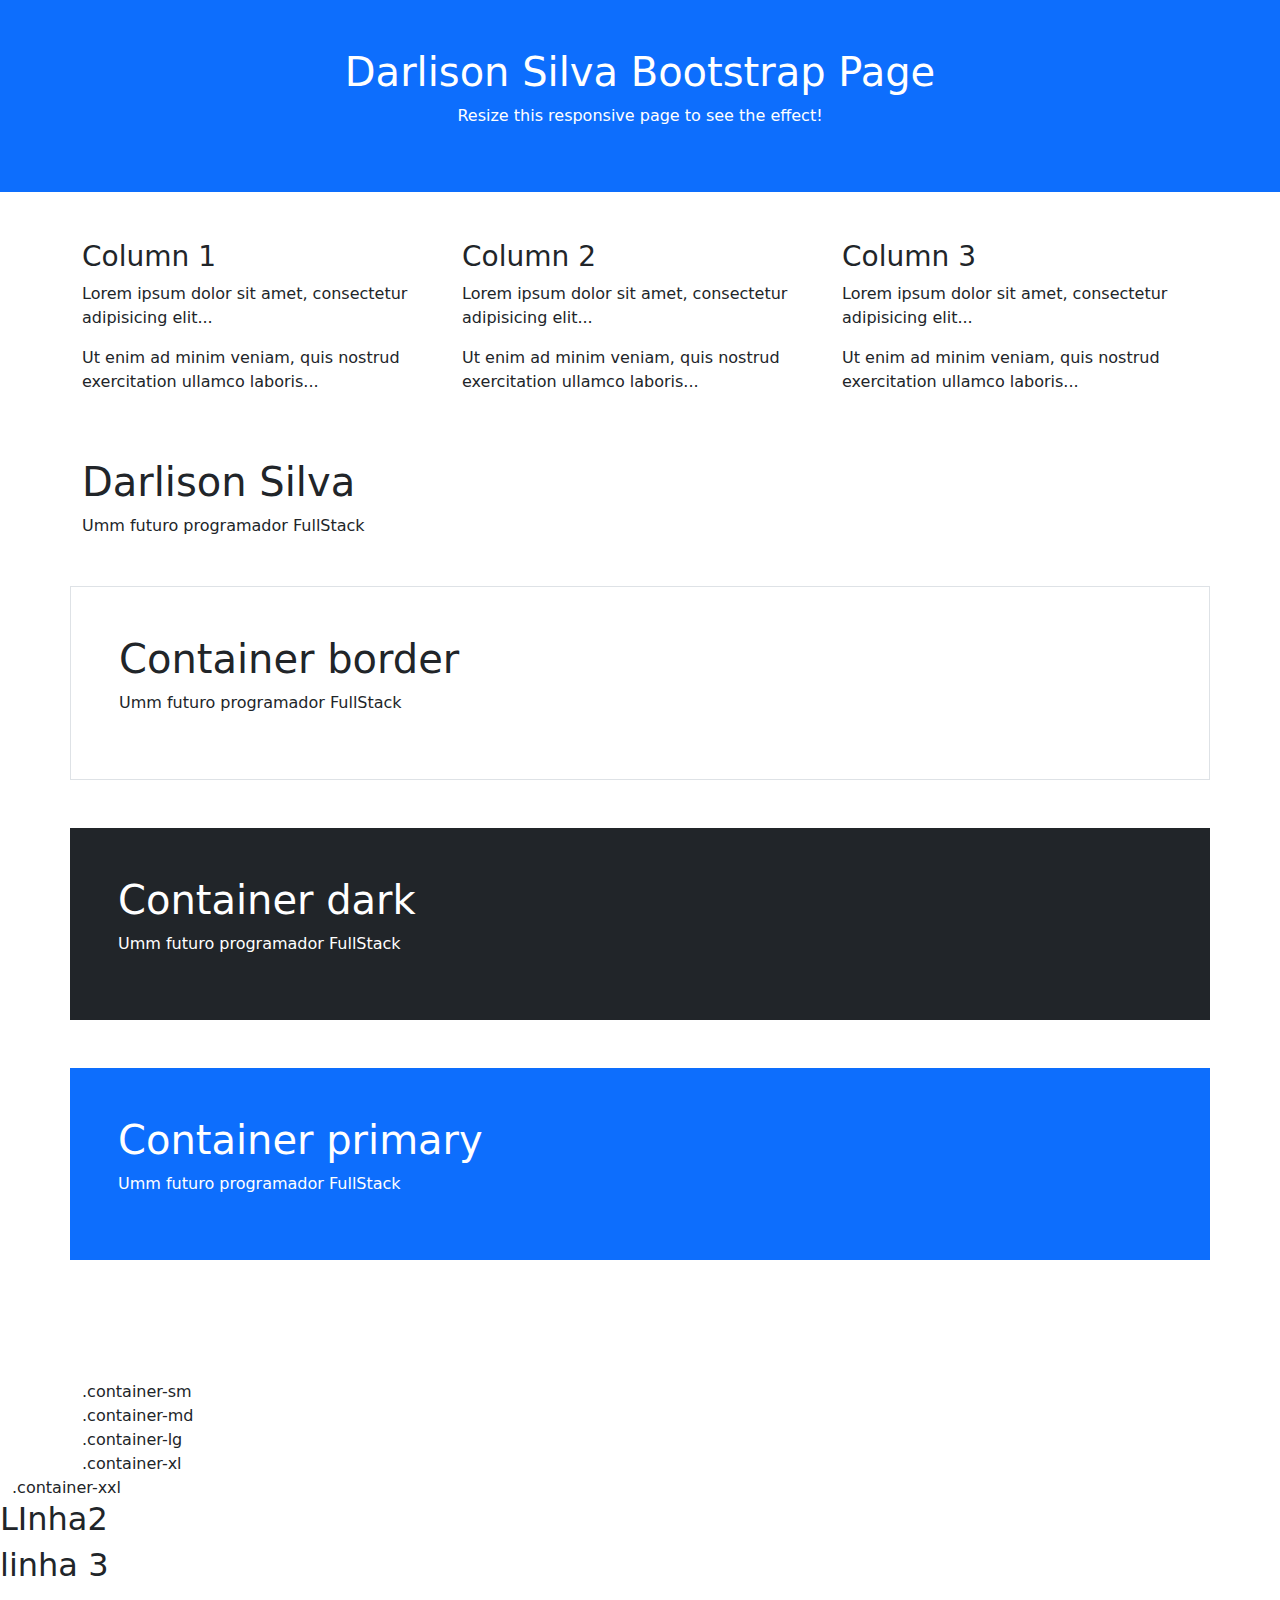
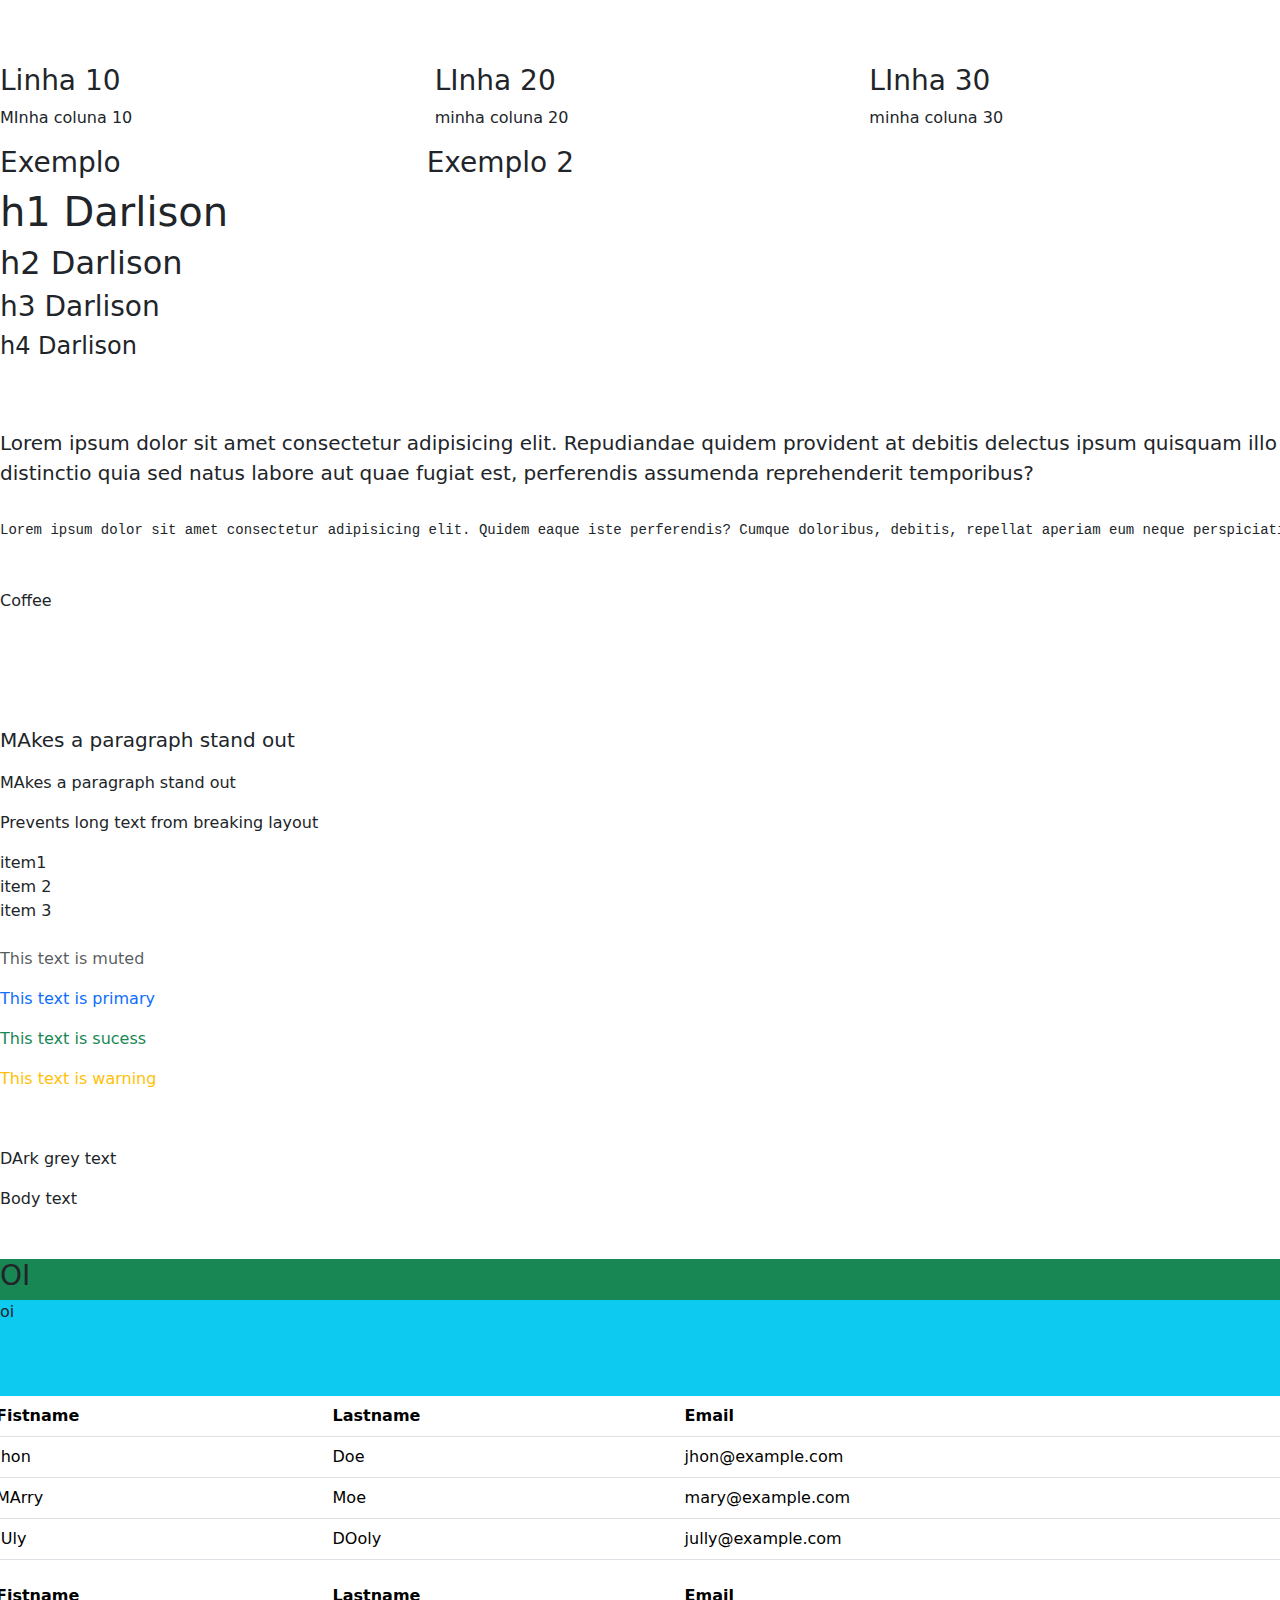
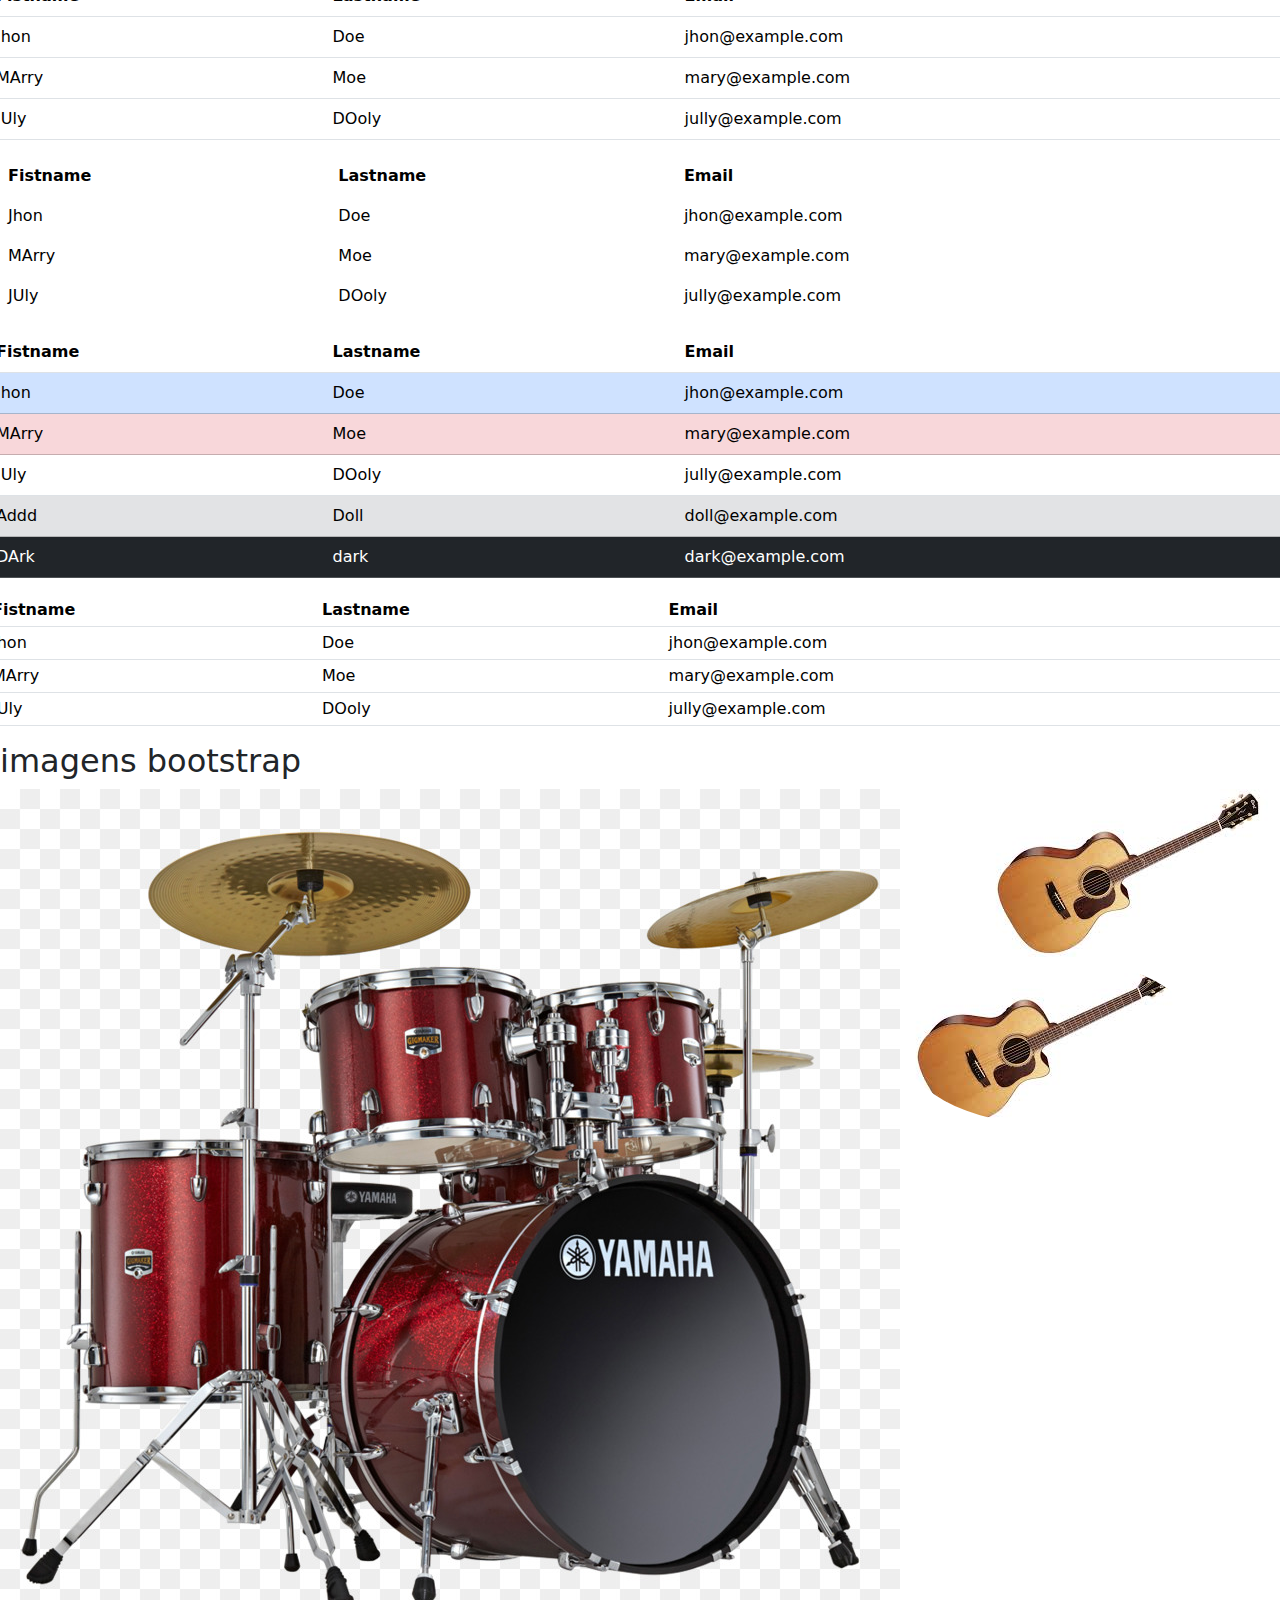
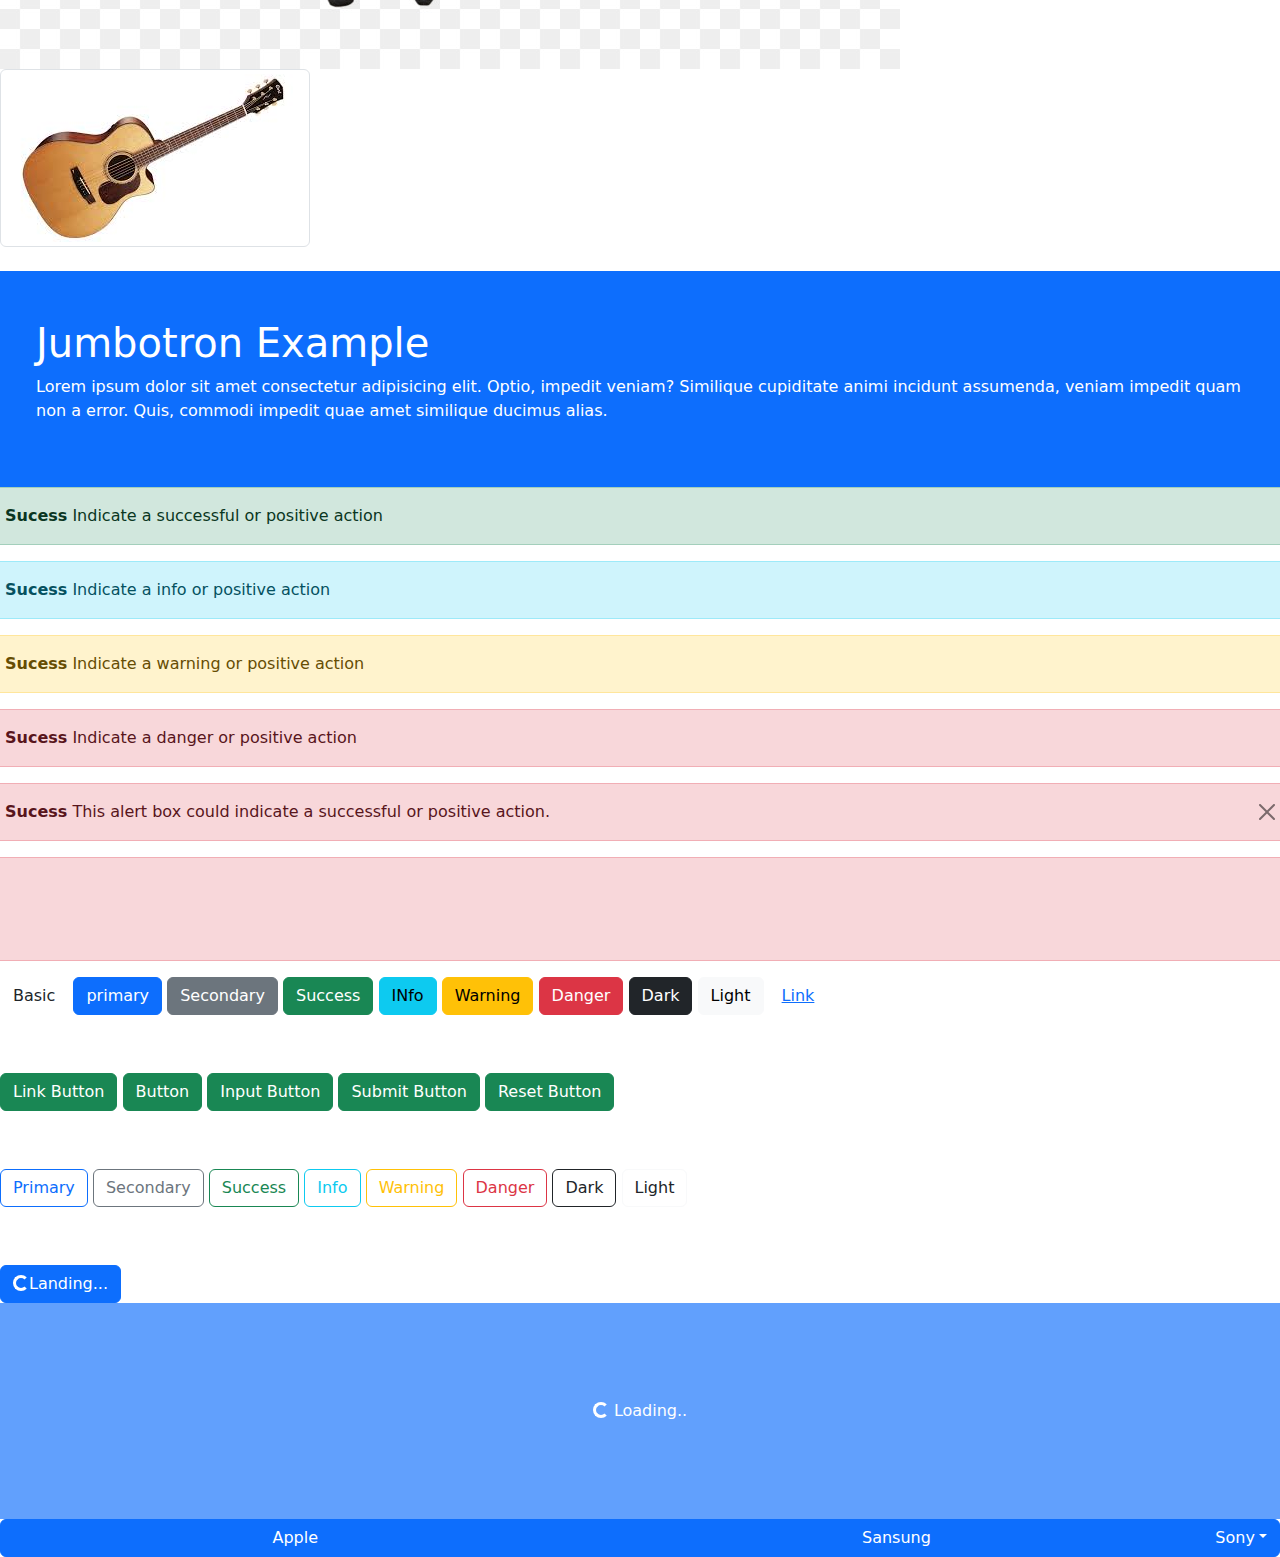
<file: index.html>
<!DOCTYPE html>
<html lang="en">
<head>
    <meta charset="UTF-8">
    <meta http-equiv="X-UA-Compatible" content="IE=edge">
    <meta name="viewport" content="width=device-width, initial-scale=1.0">
    <title>Document</title>
    <link rel="stylesheet" href="./style.css">
    <link href="https://cdn.jsdelivr.net/npm/bootstrap@5.3.1/dist/css/bootstrap.min.css" rel="stylesheet">
    <script src="https://cdn.jsdelivr.net/npm/bootstrap@5.3.1/dist/js/bootstrap.bundle.min.js"></script>
</head>
<body>
    <div class="container-fluid p-5 bg-primary text-white text-center">
  <h1>Darlison Silva Bootstrap Page</h1>
  <p>Resize this responsive page to see the effect!</p> 
</div>
  
<div class="container mt-5">
  <div class="row">
    <div class="col-sm-4">
      <h3>Column 1</h3>
      <p>Lorem ipsum dolor sit amet, consectetur adipisicing elit...</p>
      <p>Ut enim ad minim veniam, quis nostrud exercitation ullamco laboris...</p>
    </div>
    <div class="col-sm-4">
      <h3>Column 2</h3>
      <p>Lorem ipsum dolor sit amet, consectetur adipisicing elit...</p>
      <p>Ut enim ad minim veniam, quis nostrud exercitation ullamco laboris...</p>
    </div>
    <div class="col-sm-4">
      <h3>Column 3</h3>        
      <p>Lorem ipsum dolor sit amet, consectetur adipisicing elit...</p>
      <p>Ut enim ad minim veniam, quis nostrud exercitation ullamco laboris...</p>
    </div>
  </div>
</div>

    <div class="container pt-5">
        <h1>Darlison Silva</h1>
        <p>Umm futuro programador FullStack</p>
    </div>
    
    <div class="container p-5 my-5 border">
        <h1>Container border</h1>
        <p>Umm futuro programador FullStack</p>
    </div>

    <div class="container p-5 my-5 bg-dark text-white">
        <h1>Container dark</h1>
        <p>Umm futuro programador FullStack</p>
    </div>

    <div class="container p-5 my-5 bg-primary text-white">
        <h1>Container primary</h1>
        <p>Umm futuro programador FullStack</p>
    </div>

    <br>
    <br>
    <br>
    <!--  containers responsivo -->
    <div class="container-sm">
        .container-sm
    </div>

    <div class="container-md">
        .container-md
    </div>

    <div class="container-lg">
        .container-lg
    </div>

    <div class="container-xl">
        .container-xl
    </div>

    <div class="container-xxl">
        .container-xxl
    </div>

    <div class="row">
        <div class="col-*-*">
            <h2>LInha2</h2>
        </div>
        <div class="col-*-*">
            <h2>linha 3</h2>
        </div>
    </div>


    <br>
    <br>
    <br>
    <div class="row">
        <div class="col">
            <h3>Linha 10</h3>
            <p>MInha coluna 10</p>
        </div>
        <div class="col">
            <h3>LInha 20</h3>
            <p>minha coluna 20</p>
        </div>
        <div class="col">
            <h3>LInha 30</h3>
            <p>minha coluna 30</p>
        </div>


        <br>
        <br>
        <br>
        <div class="row">
            <div class="col-sm-4">
                <h3>Exemplo</h3>
            </div>

            <div class="col-sm-8">
                <h3>Exemplo 2</h3>
            </div>
        </div>

        <!-- bootstrap 5 default settings -->
        <p class="h1">h1 Darlison</p>
        <p class="h2">h2 Darlison</p>
        <p class="h3">h3 Darlison</p>
        <p class="h4">h4 Darlison</p>

        <br><br><br><br>
        <p class="blockquote">Lorem ipsum dolor sit amet consectetur adipisicing elit. Repudiandae quidem provident at debitis delectus ipsum quisquam illo distinctio quia sed natus labore aut quae fugiat est, perferendis assumenda reprehenderit temporibus?</p>

        <p><pre>Lorem ipsum dolor sit amet consectetur adipisicing elit. Quidem eaque iste perferendis? Cumque doloribus, debitis, repellat aperiam eum neque perspiciatis doloremque ab vitae animi similique est et ipsam, laboriosam commodi?</pre></p>

        <p><dl>Coffee</dl></p>
        <br><br><br><br>

        <p class="lead">MAkes a paragraph stand out</p>

        <p class="text-start">MAkes a paragraph stand out</p>

        <p class="text-break">Prevents long text from breaking layout</p>

        <ul class="list-inline">
            <li>item1</li>
            <li>item 2</li>
            <li>item 3</li>
        </ul>

        <br><br><br><br>
        <!--  text colors -->
        <p class="text-muted">This text is muted</p>
        <p class="text-primary">This text is primary</p>
        <p class="text-success">This text is sucess</p>
        <p class="text-warning">This text is warning</p>
        <p class="text-white">Secondary text</p>
        <p class="text-dark">DArk grey text</p>
        <po class="text-body">Body text</po>

        <!--background colors -->
        <br><br><br>

        <div class="bg-success"><h3>OI</h3></div><br>
        <div class="bg-info"> <p>oi</p></div>

        <br><br><br><br>
        <!-- tabelas  -->
        <!--
            Eu poderia usar ǘarios elementos de tabelas aqui, como, por exemplo, tabelas com hover, dar, ect.
            basta usar o seguinte comando: class="table table-dark", class="table table-hover", etc.
        -->
        <table class="table">
            <thead>
                <tr>
                    <th>Fistname</th>
                    <th>Lastname</th>
                    <th>Email</th>
                </tr>
            </thead>
            <tbody>
                <tr>
                    <td>Jhon</td>
                    <td>Doe</td>
                    <td>jhon@example.com</td>
                </tr>
                <tr>
                    <td>MArry</td>
                    <td>Moe</td>
                    <td>mary@example.com</td>
                </tr>
                <tr>
                    <td>JUly</td>
                    <td>DOoly</td>
                    <td>jully@example.com</td>
                </tr>
            </tbody>
        </table>

        <br><br><br><br>
        <!--table 2 com hover-->
        <table class="table table-hover">
            <thead>
                <tr>
                    <th>Fistname</th>
                    <th>Lastname</th>
                    <th>Email</th>
                </tr>
            </thead>
            <tbody>
                <tr>
                    <td>Jhon</td>
                    <td>Doe</td>
                    <td>jhon@example.com</td>
                </tr>
                <tr>
                    <td>MArry</td>
                    <td>Moe</td>
                    <td>mary@example.com</td>
                </tr>
                <tr>
                    <td>JUly</td>
                    <td>DOoly</td>
                    <td>jully@example.com</td>
                </tr>
            </tbody>
        </table>

        <br><br><br><br>
        <!-- tabelas sem bordas linhas -->
        <div class="table-responsive">
            <table class="table table-borderless">
                <thead>
                    <tr>
                        <th>Fistname</th>
                        <th>Lastname</th>
                        <th>Email</th>
                    </tr>
                </thead>
                <tbody>
                    <tr>
                        <td>Jhon</td>
                        <td>Doe</td>
                        <td>jhon@example.com</td>
                    </tr>
                    <tr>
                        <td>MArry</td>
                        <td>Moe</td>
                        <td>mary@example.com</td>
                    </tr>
                    <tr>
                        <td>JUly</td>
                        <td>DOoly</td>
                        <td>jully@example.com</td>
                    </tr>
                </tbody>
            </table>
        </div>
        <br>
        <br>
        <br>
        <br>
        <br>
        <!-- tabela colorida -->
        <table class="table">
            <thead>
                <tr>
                    <th>Fistname</th>
                    <th>Lastname</th>
                    <th>Email</th>
                </tr>
            </thead>
            <tbody>
                <tr class="table-primary">
                    <td>Jhon</td>
                    <td>Doe</td>
                    <td>jhon@example.com</td>
                </tr>
                <tr class="table-danger">
                    <td>MArry</td>
                    <td>Moe</td>
                    <td>mary@example.com</td>
                </tr>
                <tr class="table-ligth">
                    <td>JUly</td>
                    <td>DOoly</td>
                    <td>jully@example.com</td>
                </tr>
                <tr class="table-secondary">
                    <td>Addd</td>
                    <td>Doll</td>
                    <td>doll@example.com</td>
                </tr>
                <tr class="table-dark">
                    <td>DArk</td>
                    <td>dark</td>
                    <td>dark@example.com</td>
                </tr>
            </tbody>
        </table>

        <br>
        <br>
        <br>
        <br>
        <br>
        <br>
        <table class="table table-sm">
            <thead>
                <tr>
                    <th>Fistname</th>
                    <th>Lastname</th>
                    <th>Email</th>
                </tr>
            </thead>
            <tbody>

                <tr>
                    <td>Jhon</td>
                    <td>Doe</td>
                    <td>jhon@example.com</td>
                </tr>
                <tr>
                    <td>MArry</td>
                    <td>Moe</td>
                    <td>mary@example.com</td>
                </tr>
                <tr>
                    <td>JUly</td>
                    <td>DOoly</td>
                    <td>jully@example.com</td>
                </tr>
            </tbody>
        </table>

        <br><br><br><br><br><br>
        <div class="container">
            <h2>imagens bootstrap</h2>
            <img src="./img/batera.jpg" class="float-start">
            <img src="./img/violao.jpeg" class="float-end">
            <img src="./img/violao.jpeg" class="rounded-circle">
        </div>

        <div class="container">
            <img src="./img/violao.jpeg" class="img-thumbnail">
        </div>

        <div class="mt-4 p-5 bg-primary text-white round">
            <h1>Jumbotron Example</h1>
            <p>Lorem ipsum dolor sit amet consectetur adipisicing elit. Optio, impedit veniam? Similique cupiditate animi incidunt assumenda, veniam impedit quam non a error. Quis, commodi impedit quae amet similique ducimus alias.</p>
        </div>

        <!-- alertas -->
        <div class="alert alert-success">
            <strong>Sucess</strong> Indicate a successful or positive action
        </div><br><br>

        <div class="alert alert-info">
            <strong>Sucess</strong> Indicate a info or positive action
        </div><br><br>

        <div class="alert alert-warning">
            <strong>Sucess</strong> Indicate a warning or positive action
        </div><br><br>

        <div class="alert alert-danger">
            <strong>Sucess</strong> Indicate a danger or positive action
        </div>

        <!--- alertas button -->
        <div class="alert alert-danger alert-dismissible">
            <button type="button" class="btn-close" data-bs-dismiss="alert"></button>
            <strong>Sucess</strong> This alert box could indicate a successful or positive action.
        </div> <br><br>

        <div class="alert alert-danger alert-dismissible fade show"></div><br><br><br><br><br>

        <!--  buttons styles -->
        <div class="container">
            <button type="button" class="btn">Basic</button>
            <button type="button" class="btn btn-primary">primary</button>
            <button type="button" class="btn btn-secondary">Secondary</button>
            <button type="button" class="btn btn-success">Success</button>
            <button type="button" class="btn btn-info">INfo</button>
            <button type="button" class="btn btn-warning">Warning</button>
            <button type="button" class="btn btn-danger">Danger</button>
            <button type="button" class="btn btn-dark">Dark</button>
            <button type="button" class="btn btn-light">Light</button>
            <button type="button" class="btn btn-link">Link</button>
        </div><br><br><br><br>

        <div class="container">
            <a href="#" class="btn btn-success">Link Button</a>
            <button type="button" class="btn btn-success">Button</button>
            <input type="button" class="btn btn-success" value="Input Button">
            <input type="submit" class="btn btn-success" value="Submit Button">
            <input type="reset" class="btn btn-success" value="Reset Button">
        </div><br><br><br><br>

        <div class="container gap-3">
            <button type="button" class="btn btn-outline-primary">Primary</button>
            <button type="button" class="btn btn-outline-secondary">Secondary</button>
            <button type="button" class="btn btn-outline-success">Success</button>
            <button type="button" class="btn btn-outline-info">Info</button>
            <button type="button" class="btn btn-outline-warning">Warning</button>
            <button type="button" class="btn btn-outline-danger">Danger</button>
            <button type="button" class="btn btn-outline-dark">Dark</button>
            <button type="button" class="btn btn-outline-light text-dark">Light</button>
        </div><br><br><br><br>

        <div class="container">
            <button class="btn btn-primary">
                <span class="spinner-border spinner-border-sm"></span>Landing...
            </button>
        </div>

        <button class="btn btn-primary" disabled>
            <span class="spinner-border spinner-border-sm"></span>
            Loading..
        </button><br><br><br><br>

        <!-- grupos de  botões -->
        <!--div class="btn-group">
            <button type="button" class="btn btn-primary">teste</button>
            <button type="button" class="btn btn-">Teste 2</button>
        </div--><br><br><br><br><br>

        <!-- buttons groups & Dropdown menus -->
        <div class="btn-group">
            <button class="btn btn-primary">Apple</button>
            <button class="btn btn-primary">Sansung</button>
            <div class="btn-group">
                <button class="btn btn-primary dropdown-toggle" data-bs-toggle="dropdown">Sony</button>
                <div class="dropdown-menu">
                    <a href="#" class="dropdown-item">Tablet</a>
                    <a href="#" class="dropdown-item">Smartphone</a>
                </div>
            </div>
        </div>


    </div>
</body>
</html>
</file>
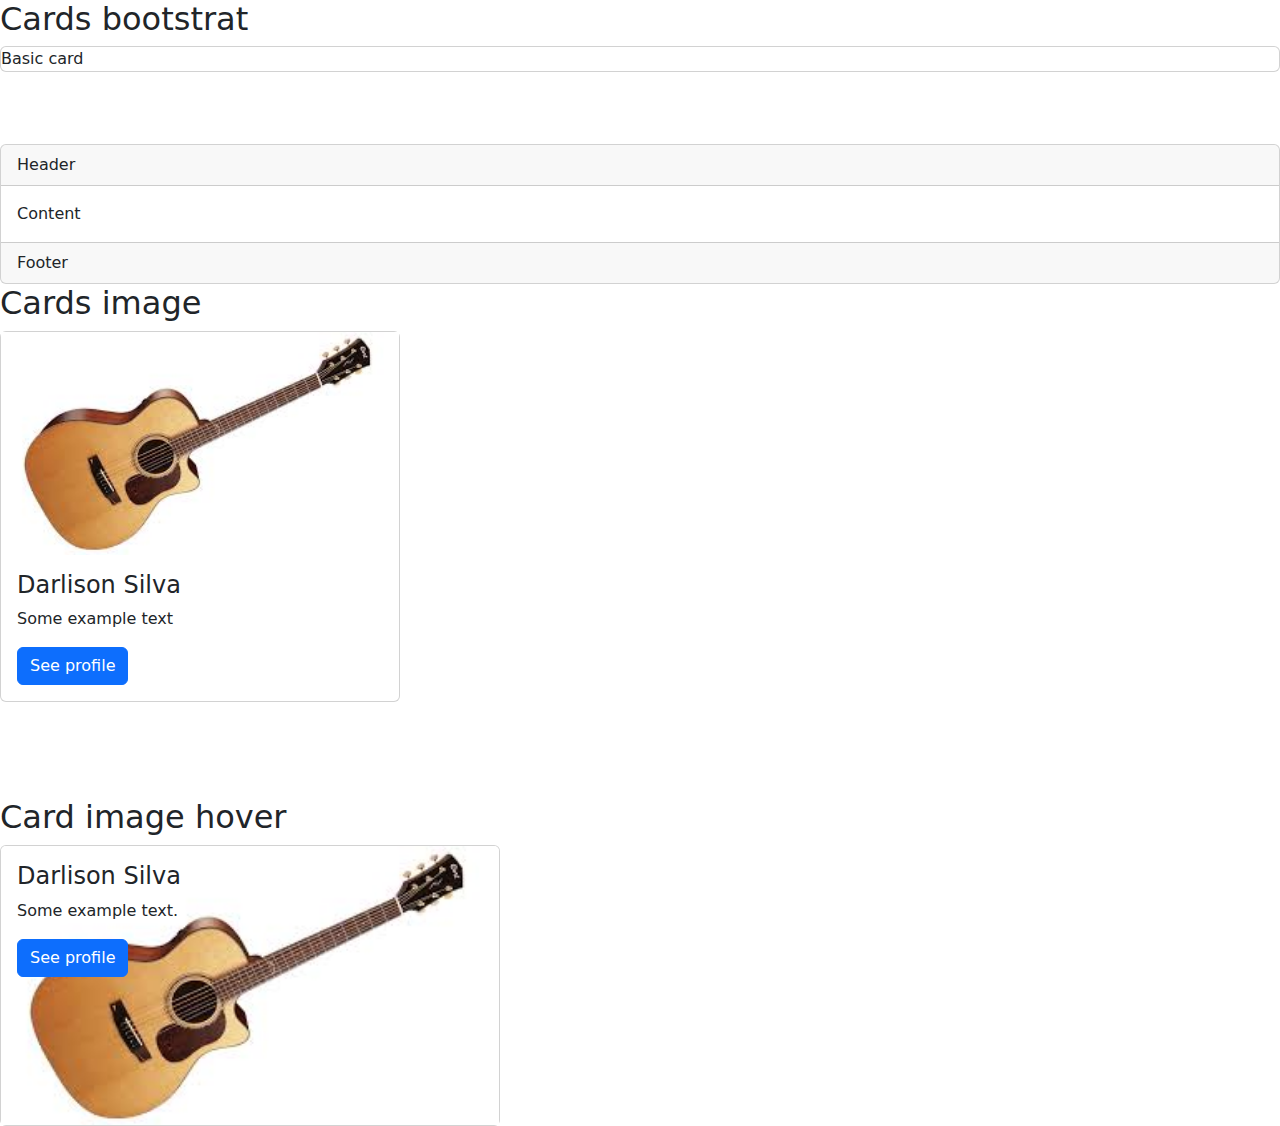
<file: cards.html>
<!DOCTYPE html>
<html lang="en">
<head>
    <meta charset="UTF-8">
    <meta http-equiv="X-UA-Compatible" content="IE=edge">
    <meta name="viewport" content="width=device-width, initial-scale=1.0">
    <title>Document</title>
    <link href="https://cdn.jsdelivr.net/npm/bootstrap@5.3.1/dist/css/bootstrap.min.css" rel="stylesheet">
    <script src="https://cdn.jsdelivr.net/npm/bootstrap@5.3.1/dist/js/bootstrap.bundle.min.js"></script>
</head>
<body>
    <h2>Cards bootstrat</h2>

    <div class="card">
        <div class="car-body">Basic card</div>
    </div><br><br><br>

    <div class="card">
        <div class="card-header">Header</div>
        <div class="card-body">Content</div>
        <div class="card-footer">Footer</div>
    </div>

    <!-- IMPORTANTE, card para imagens e textos ----------------------------------->
    <h2>Cards image</h2>
    <div class="card" style="width: 400px;">
        <img src="./img/violao.jpeg" alt="">
        <div class="card-body">
            <h4 class="card-title">Darlison Silva</h4>
            <p class="card-text">Some example text</p>
            <a href="#" class="btn btn-primary">See profile</a>
        </div>
    </div><br><br><br><br>


    <h2>Card image hover</h2>
    <div class="card" style="width: 500px;">
        <img class="card-img-top" src="./img/violao.jpeg" alt="">
        <div class="card-img-overlay">
            <h4 class="card-title">Darlison Silva</h4>
            <p class="card-text">Some example text.</p>
            <a href="#" class="btn btn-primary">See profile</a>
        </div>
    </div>

</body>
</html>
</file>
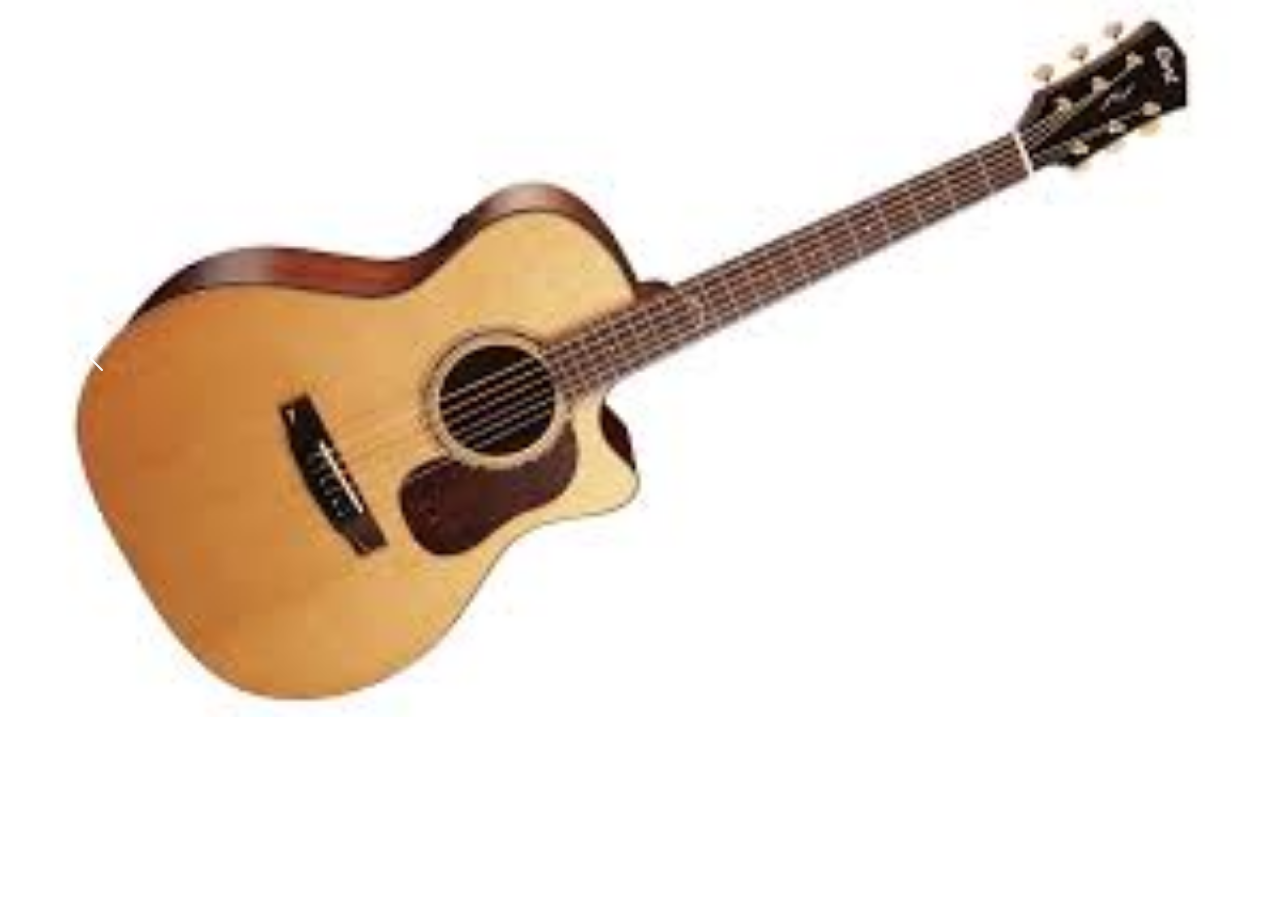
<file: caroousel.html>
<!DOCTYPE html>
<html lang="en">
<head>
    <meta charset="UTF-8">
    <meta http-equiv="X-UA-Compatible" content="IE=edge">
    <meta name="viewport" content="width=device-width, initial-scale=1.0">
    <title>Document</title>
    <link href="https://cdn.jsdelivr.net/npm/bootstrap@5.3.1/dist/css/bootstrap.min.css" rel="stylesheet">
    <script src="https://cdn.jsdelivr.net/npm/bootstrap@5.3.1/dist/js/bootstrap.bundle.min.js"></script>
</head>
<body>
    <!-- Carousel -->
<div id="demo" class="carousel slide" data-bs-ride="carousel">

    <!-- Indicators/dots -->
    <div class="carousel-indicators">
      <button type="button" data-bs-target="#demo" data-bs-slide-to="0" class="active"></button>
      <button type="button" data-bs-target="#demo" data-bs-slide-to="1"></button>
      <button type="button" data-bs-target="#demo" data-bs-slide-to="2"></button>
    </div>
  
    <!-- The slideshow/carousel -->
    <div class="carousel-inner">
      <div class="carousel-item active">
        <img src="./img/violao.jpeg" alt="Los Angeles" class="d-block w-100">
      </div>
      <div class="carousel-item">
        <img src="./img/violao.jpeg" alt="Chicago" class="d-block w-100">
      </div>
      <div class="carousel-item">
        <img src="./img/violao.jpeg" alt="New York" class="d-block w-100">
      </div>
    </div>
  
    <!-- Left and right controls/icons -->
    <button class="carousel-control-prev" type="button" data-bs-target="#demo" data-bs-slide="prev">
      <span class="carousel-control-prev-icon"></span>
    </button>
    <button class="carousel-control-next" type="button" data-bs-target="#demo" data-bs-slide="next">
      <span class="carousel-control-next-icon"></span>
    </button>
  </div>

    
</body>
</html>
</file>
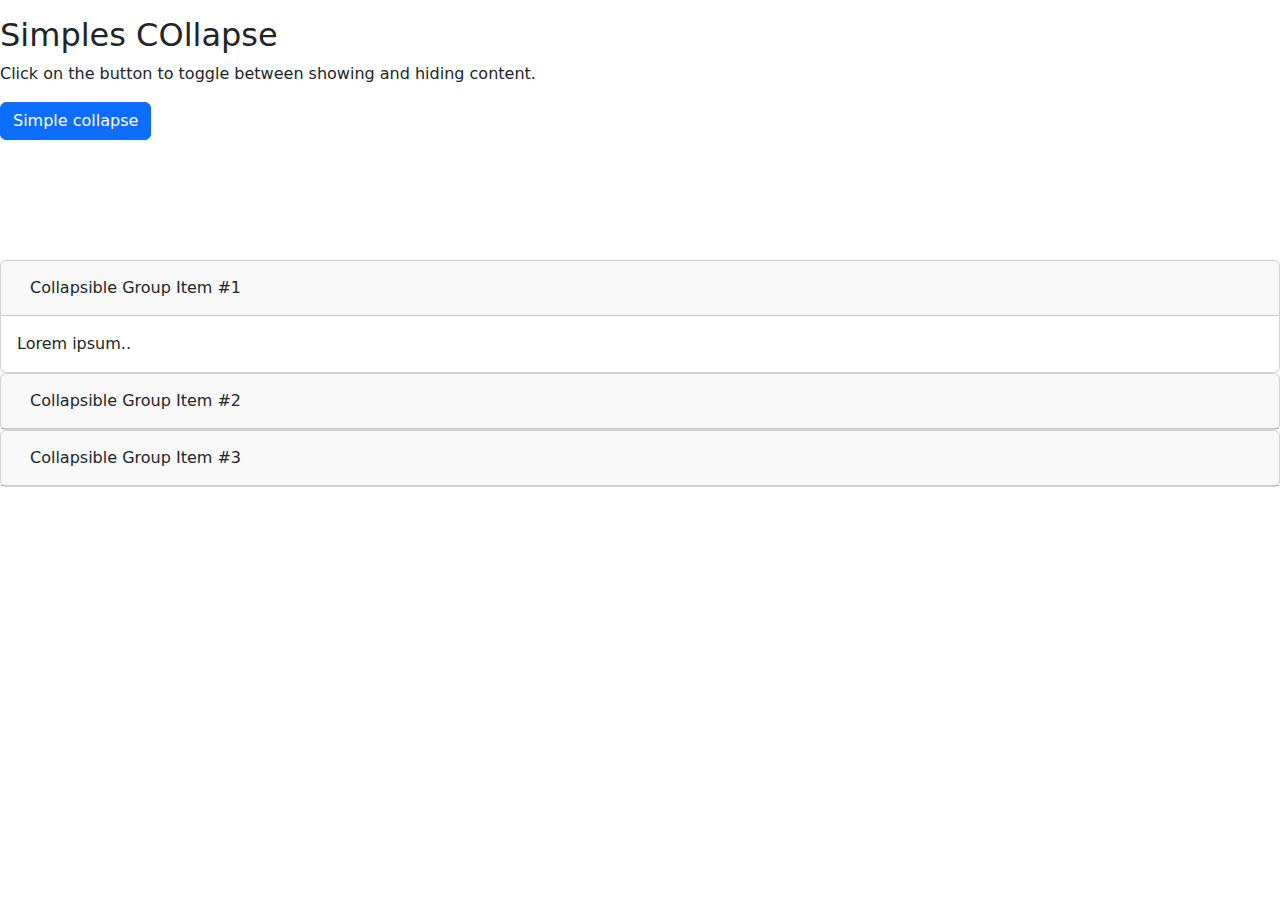
<file: collapse.html>
<!DOCTYPE html>
<html lang="en">
<head>
    <meta charset="UTF-8">
    <meta http-equiv="X-UA-Compatible" content="IE=edge">
    <meta name="viewport" content="width=device-width, initial-scale=1.0">
    <title>Document</title>
    <link href="https://cdn.jsdelivr.net/npm/bootstrap@5.3.1/dist/css/bootstrap.min.css" rel="stylesheet">
    <script src="https://cdn.jsdelivr.net/npm/bootstrap@5.3.1/dist/js/bootstrap.bundle.min.js"></script>

</head>
<body>

    <div class="contaier mt-3">
        <h2>Simples COllapse</h2>
        <p>Click on the button to toggle between showing and hiding content.</p>

        <button class="btn btn-primary" data-bs-toggle="collapse" data-bs-target="#demo">Simple collapse</button>

        <div id="demo" class="collapse">
            Lorem ipsum dolor sit amet consectetur adipisicing elit. Iure a libero qui recusandae unde eligendi quam assumenda possimus consequuntur id repellat, dolor ratione consequatur excepturi in optio non, numquam distinctio!
        </div>
    </div><br><br><br><br><br>

    <div id="accordion">

        <div class="card">
          <div class="card-header">
            <a class="btn" data-bs-toggle="collapse" href="#collapseOne">
              Collapsible Group Item #1
            </a>
          </div>
          <div id="collapseOne" class="collapse show" data-bs-parent="#accordion">
            <div class="card-body">
              Lorem ipsum..
            </div>
          </div>
        </div>
      
        <div class="card">
          <div class="card-header">
            <a class="collapsed btn" data-bs-toggle="collapse" href="#collapseTwo">
              Collapsible Group Item #2
            </a>
          </div>
          <div id="collapseTwo" class="collapse" data-bs-parent="#accordion">
            <div class="card-body">
              Lorem ipsum..
            </div>
          </div>
        </div>
      
        <div class="card">
          <div class="card-header">
            <a class="collapsed btn" data-bs-toggle="collapse" href="#collapseThree">
              Collapsible Group Item #3
            </a>
          </div>
          <div id="collapseThree" class="collapse" data-bs-parent="#accordion">
            <div class="card-body">
              Lorem ipsum..
            </div>
          </div>
        </div>
      
      </div>
</body>
</html>
</file>
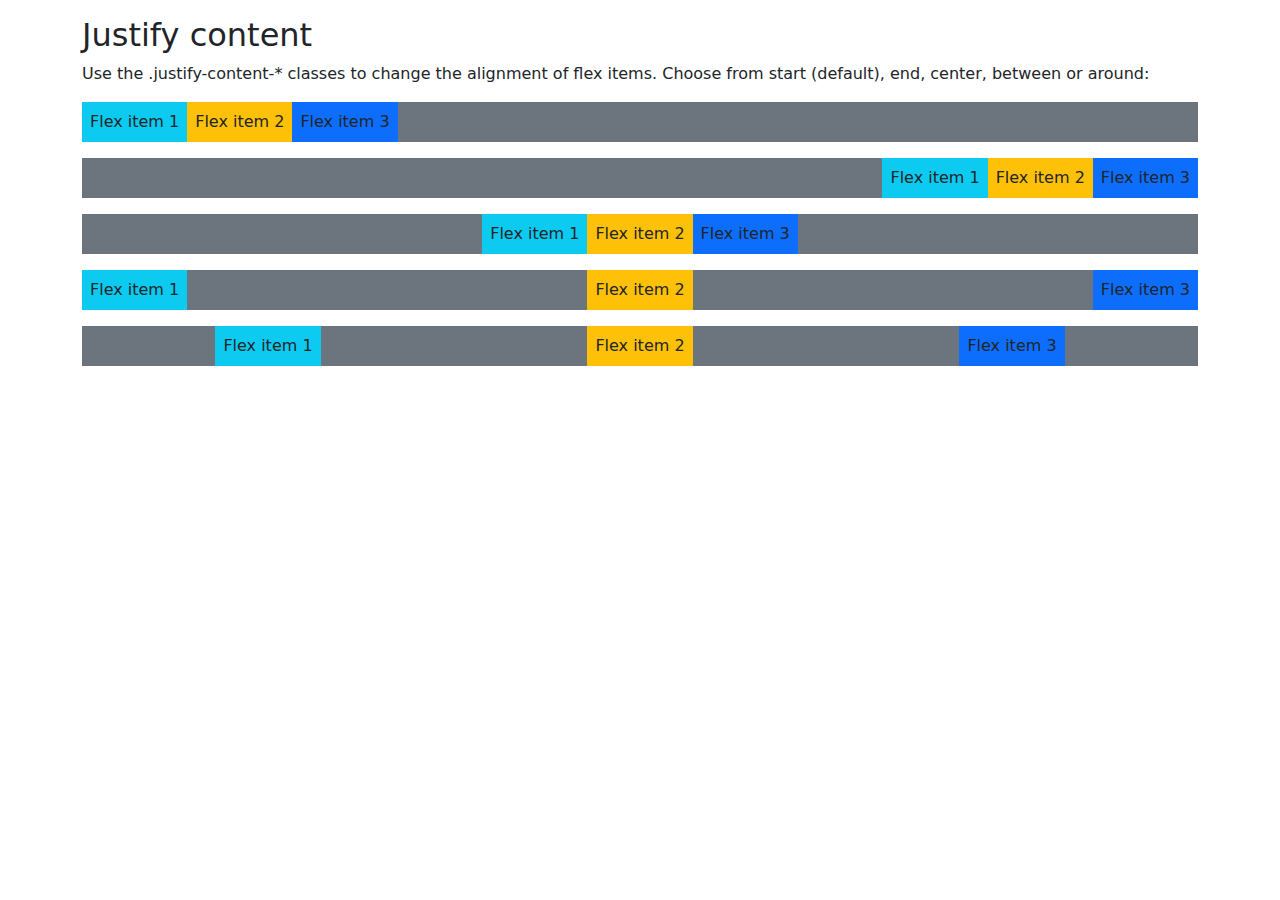
<file: flex.html>
<!DOCTYPE html>
<html lang="en">
<head>
    <meta charset="UTF-8">
    <meta http-equiv="X-UA-Compatible" content="IE=edge">
    <meta name="viewport" content="width=device-width, initial-scale=1.0">
    <title>Document</title>
    <link href="https://cdn.jsdelivr.net/npm/bootstrap@5.3.1/dist/css/bootstrap.min.css" rel="stylesheet">
    <script src="https://cdn.jsdelivr.net/npm/bootstrap@5.3.1/dist/js/bootstrap.bundle.min.js"></script>
</head>
<body>
    <div class="container mt-3">
        <h2>Justify content</h2>
        <p>Use the .justify-content-* classes to change the alignment of flex items. Choose from start (default), end, center, between or around:</p>
        <div class="d-flex justify-content-start bg-secondary mb-3">
          <div class="p-2 bg-info">Flex item 1</div>
          <div class="p-2 bg-warning">Flex item 2</div>
          <div class="p-2 bg-primary">Flex item 3</div>
        </div>
        <div class="d-flex justify-content-end bg-secondary mb-3">
          <div class="p-2 bg-info">Flex item 1</div>
          <div class="p-2 bg-warning">Flex item 2</div>
          <div class="p-2 bg-primary">Flex item 3</div>
        </div>
        <div class="d-flex justify-content-center bg-secondary mb-3">
          <div class="p-2 bg-info">Flex item 1</div>
          <div class="p-2 bg-warning">Flex item 2</div>
          <div class="p-2 bg-primary">Flex item 3</div>
        </div>
        <div class="d-flex justify-content-between bg-secondary mb-3">
          <div class="p-2 bg-info">Flex item 1</div>
          <div class="p-2 bg-warning">Flex item 2</div>
          <div class="p-2 bg-primary">Flex item 3</div>
        </div>
        <div class="d-flex justify-content-around bg-secondary mb-3">
          <div class="p-2 bg-info">Flex item 1</div>
          <div class="p-2 bg-warning">Flex item 2</div>
          <div class="p-2 bg-primary">Flex item 3</div>
        </div>
      </div>
    
</body>
</html>
</file>
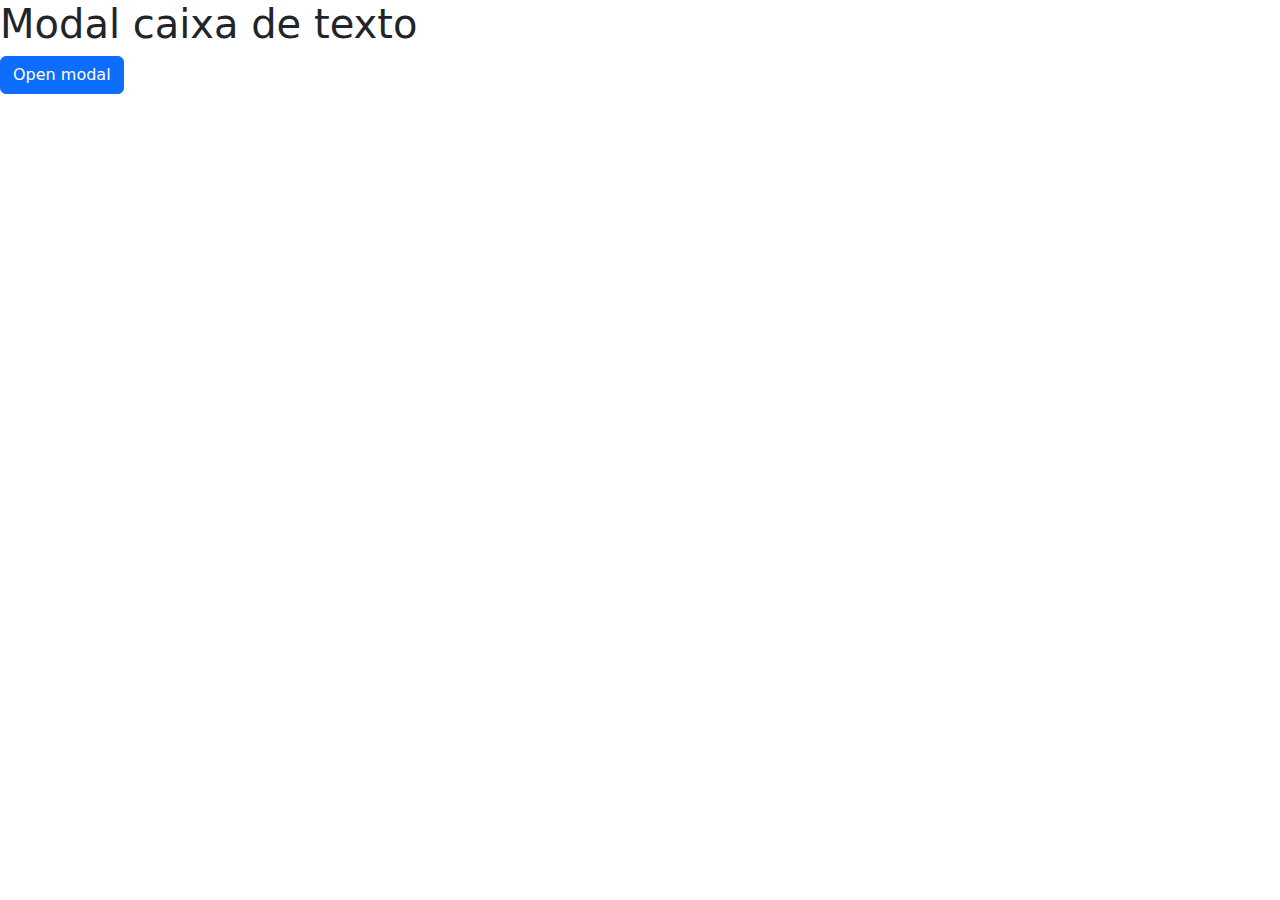
<file: modal.html>
<!DOCTYPE html>
<html lang="en">
<head>
    <meta charset="UTF-8">
    <meta http-equiv="X-UA-Compatible" content="IE=edge">
    <meta name="viewport" content="width=device-width, initial-scale=1.0">
    <title>Document</title>
    <link href="https://cdn.jsdelivr.net/npm/bootstrap@5.3.1/dist/css/bootstrap.min.css" rel="stylesheet">
    <script src="https://cdn.jsdelivr.net/npm/bootstrap@5.3.1/dist/js/bootstrap.bundle.min.js"></script>
</head>
<body>
    <h1>Modal caixa de texto</h1>
    <!-- Button to Open the Modal -->
  <button type="button" class="btn btn-primary" data-bs-toggle="modal" data-bs-target="#myModal">
    Open modal
  </button>
  
  <!-- The Modal -->
  <div class="modal fade" id="myModal">
    <div class="modal-dialog">
      <div class="modal-content">
  
        <!-- Modal Header -->
        <div class="modal-header">
          <h4 class="modal-title">Modal Heading</h4>
          <button type="button" class="btn-close" data-bs-dismiss="modal"></button>
        </div>
  
        <!-- Modal body -->
        <div class="modal-body">
          Modal body..
        </div>
  
        <!-- Modal footer -->
        <div class="modal-footer">
          <button type="button" class="btn btn-danger" data-bs-dismiss="modal">Close</button>
        </div>
  
      </div>
    </div>
  </div>
    
</body>
</html>
</file>
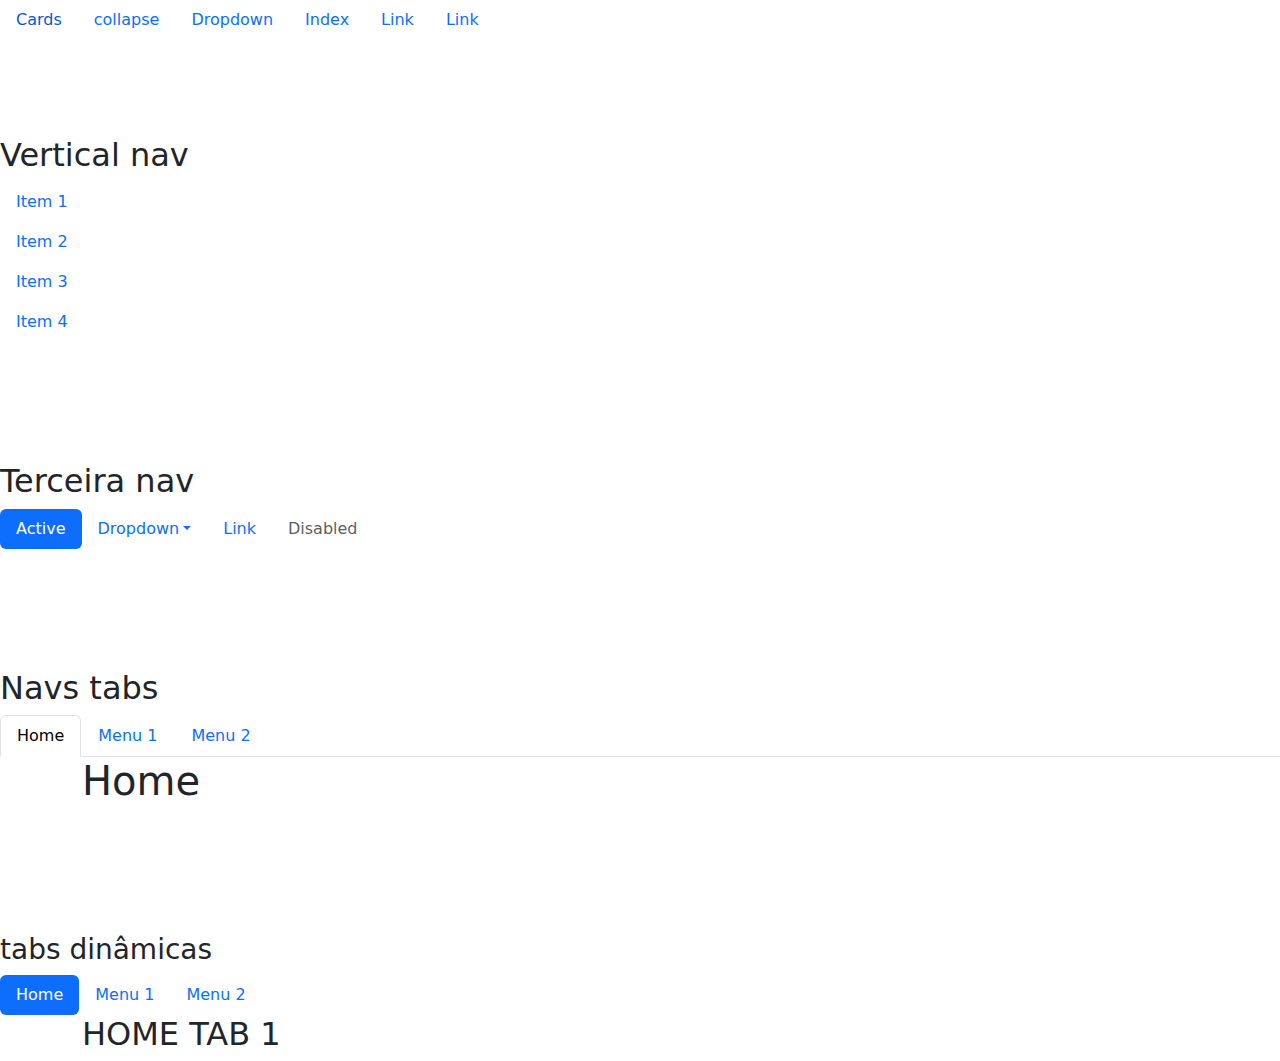
<file: nav.html>
<!DOCTYPE html>
<html lang="en">

<head>
    <meta charset="UTF-8">
    <meta http-equiv="X-UA-Compatible" content="IE=edge">
    <meta name="viewport" content="width=device-width, initial-scale=1.0">
    <title>Document</title>
    <link href="https://cdn.jsdelivr.net/npm/bootstrap@5.3.1/dist/css/bootstrap.min.css" rel="stylesheet">
    <script src="https://cdn.jsdelivr.net/npm/bootstrap@5.3.1/dist/js/bootstrap.bundle.min.js"></script>
</head>

<body>
    <ul class="nav">
        <li class="nav-item">
            <a href="./cards.html" class="nav-link">Cards</a>
        </li>

        <li class="nav-item">
            <a href="./collapse.html" class="nav-link">collapse</a>
        </li>

        <li class="nav-item">
            <a href="./dropdown.html" class="nav-link">Dropdown</a>
        </li>

        <li class="nav-item">
            <a href="./index.html" class="nav-link">Index</a>
        </li>

        <li class="nav-item">
            <a href="#" class="nav-link">Link</a>
        </li>

        <li class="nav-item">
            <a href="#" class="nav-link">Link</a>
        </li>
    </ul><br><br><br><br>


    <h2>Vertical nav</h2>
    <ul class="nav flex-column">
        <li class="nav-item">
            <a href="#" class="nav-link">Item 1</a>
        </li>

        <li class="nav-item">
            <a href="#" class="nav-link">Item 2</a>
        </li>

        <li class="nav-item">
            <a href="#" class="nav-link">Item 3</a>
        </li>

        <li class="nav-item">
            <a href="#" class="nav-link">Item 4</a>
        </li>
    </ul><br><br><br><br><br>

    <h2>Terceira nav</h2>
    <ul class="nav nav-pills">
        <li class="nav-item">
            <a class="nav-link active" href="#">Active</a>
        </li>
        <li class="nav-item dropdown">
            <a class="nav-link dropdown-toggle" data-bs-toggle="dropdown" href="#">Dropdown</a>
            <ul class="dropdown-menu">
                <li><a class="dropdown-item" href="#">Link 1</a></li>
                <li><a class="dropdown-item" href="#">Link 2</a></li>
                <li><a class="dropdown-item" href="#">Link 3</a></li>
            </ul>
        </li>
        <li class="nav-item">
            <a class="nav-link" href="#">Link</a>
        </li>
        <li class="nav-item">
            <a class="nav-link disabled" href="#">Disabled</a>
        </li>
    </ul><br><br><br><br><br>

    <h2>Navs tabs</h2>
    <ul class="nav nav-tabs">
        <li class="nav-item">
            <a class="nav-link active" data-bs-toggle="tab" href="#home">Home</a>
        </li>
        <li class="nav-item">
            <a class="nav-link" data-bs-toggle="tab" href="#menu1">Menu 1</a>
        </li>
        <li class="nav-item">
            <a class="nav-link" data-bs-toggle="tab" href="#menu2">Menu 2</a>
        </li>
    </ul>

    <!-- Tab panes -->
    <div class="tab-content">
        <div class="tab-pane container active" id="home">
            <h1>Home</h1>
        </div>
        <div class="tab-pane container fade" id="menu1">
            <h1>menu 1</h1>
        </div>
        <div class="tab-pane container fade" id="menu2">
            <h1>menu 2</h1>
        </div>
    </div><br><br><br><br><br>



    <h3>tabs dinâmicas</h3>
    <ul class="nav nav-pills">
        <li class="nav-item">
            <a class="nav-link active" data-bs-toggle="pill" href="#home1">Home</a>
        </li>
        <li class="nav-item">
            <a class="nav-link" data-bs-toggle="pill" href="#menu3">Menu 1</a>
        </li>
        <li class="nav-item">
            <a class="nav-link" data-bs-toggle="pill" href="#menu4">Menu 2</a>
        </li>
    </ul>

    <!-- Tab panes -->
    <div class="tab-content">
        <div class="tab-pane container active" id="home1">
            <h2>HOME TAB 1</h2>
        </div>
        <div class="tab-pane container fade" id="menu3">
            <h2>Menu 4</h2>
        </div>
        <div class="tab-pane container fade" id="menu4">
            <h2>Menu tab 5</h2>
        </div>
    </div>

</body>

</html>
</file>
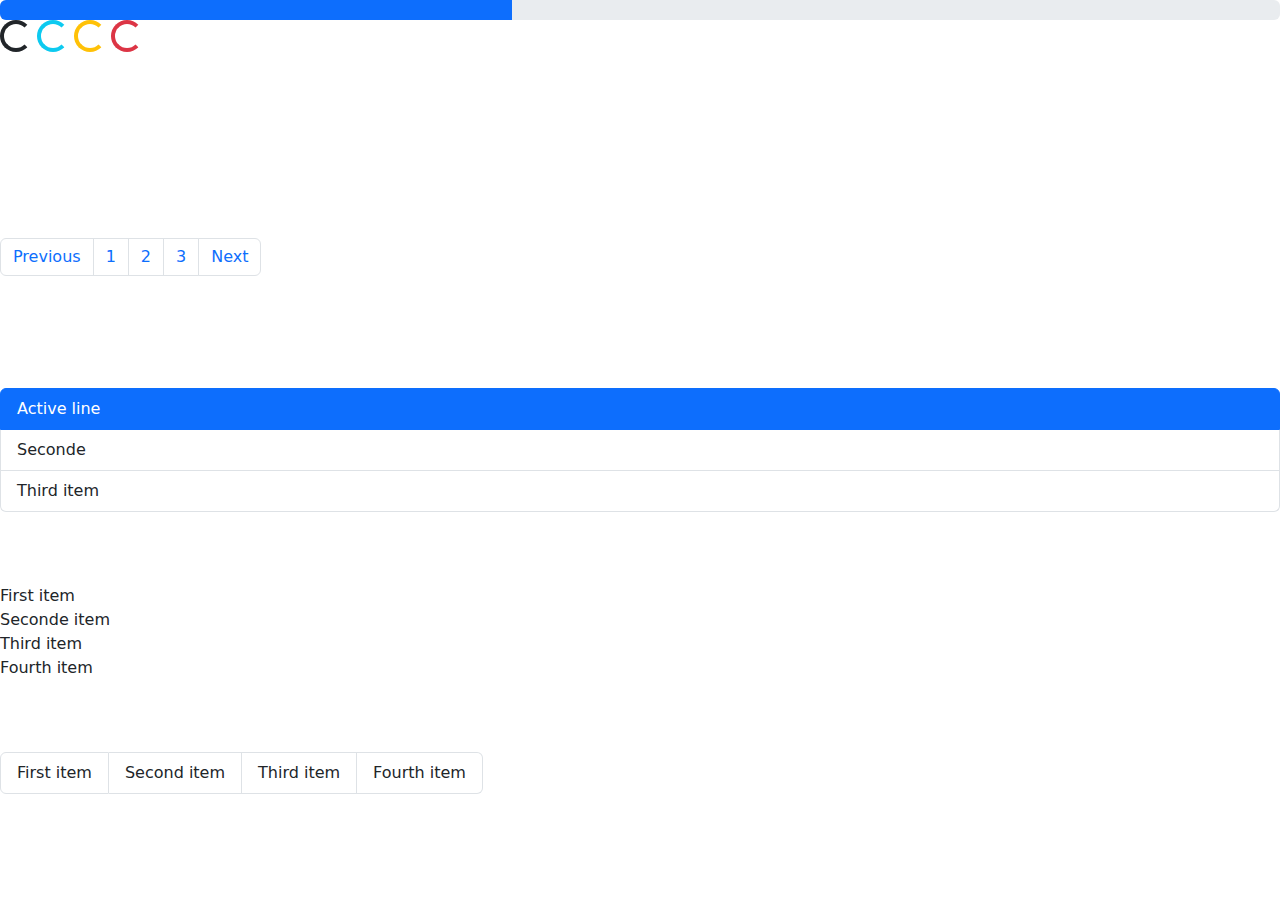
<file: parte2.html>
<!DOCTYPE html>
<html lang="en">
<head>
    <meta charset="UTF-8">
    <meta http-equiv="X-UA-Compatible" content="IE=edge">
    <meta name="viewport" content="width=device-width, initial-scale=1.0">
    <title>Document</title>
    <link href="https://cdn.jsdelivr.net/npm/bootstrap@5.3.1/dist/css/bootstrap.min.css" rel="stylesheet">
    <script src="https://cdn.jsdelivr.net/npm/bootstrap@5.3.1/dist/js/bootstrap.bundle.min.js"></script>
</head>
<body>
    <div class="progress" style="height:20px">
        <div class="progress-bar" style="width:40%;"></div>
      </div>

    <div class="spinner-border"></div>
    <div class="spinner-border text-info"></div>
    <div class="spinner-border text-warning"></div>
    <div class="spinner-border text-danger"></div> <br><br><br><br>

    <!-- outros exemplos  -->
    <div class="spinner-grow text-info"></div>
    <div class="spinner-grow text-warning"></div>
    <div class="spinner-grow text-danger"></div>
    <div class="spinner-grow text-secondary"></div>
    <div class="spinner-grow text-dark"></div><br><br><br><br>

    <!--pagination -->
    <ul class="pagination">
        <li class="page-item"><a href="#" class="page-link">Previous</a></li>
        <li class="page-item"><a href="#" class="page-link">1</a></li>
        <li class="page-item"><a href="#" class="page-link">2</a></li>
        <li class="page-item"><a href="#" class="page-link">3</a></li>
        <li class="page-item"><a href="#" class="page-link">Next</a></li>
    </ul><br><br><br><br>


    <!--  LIST GROUP -->
    <ul class="list-group">
        <li class="list-group-item active">Active line</li>
        <li class="list-group-item">Seconde</li>
        <li class="list-group-item">Third item</li>
    </ul><br><br><br>

    <ul class="list-group list-group-flush">
        <li class="list-goup-item">First item</li>
        <li class="list-goup-item">Seconde item</li>
        <li class="list-goup-item">Third item</li>
        <li class="list-goup-item">Fourth item</li>
    </ul><br><br><br>

    <!-- lista horizontal -->
    <ul class="list-group list-group-horizontal">
        <li class="list-group-item">First item</li>
        <li class="list-group-item">Second item</li>
        <li class="list-group-item">Third item</li>
        <li class="list-group-item">Fourth item</li>
    </ul>



</body>
</html>
</file>
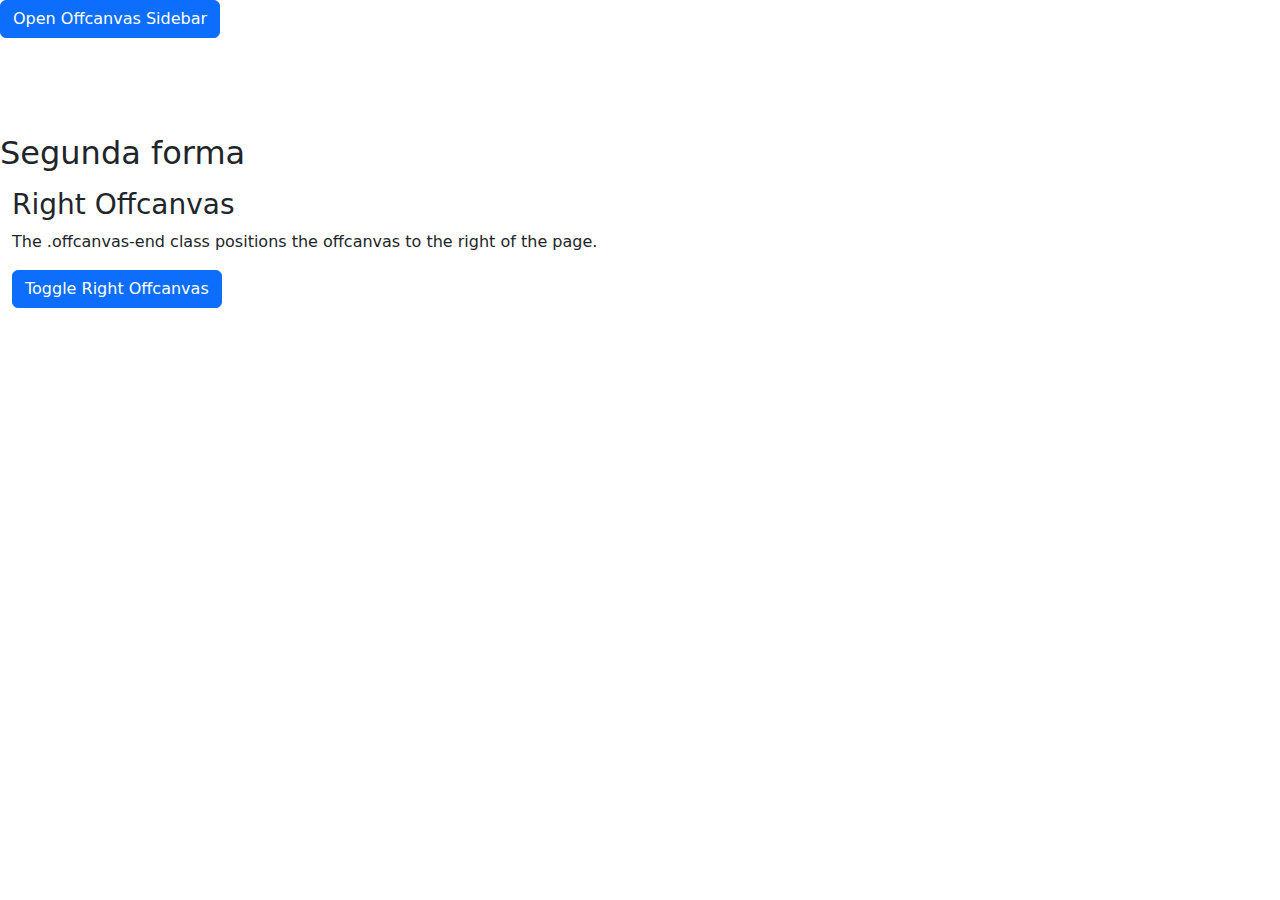
<file: sidebar.html>
<!DOCTYPE html>
<html lang="en">
<head>
    <meta charset="UTF-8">
    <meta http-equiv="X-UA-Compatible" content="IE=edge">
    <meta name="viewport" content="width=device-width, initial-scale=1.0">
    <title>Document</title>
    <link href="https://cdn.jsdelivr.net/npm/bootstrap@5.3.1/dist/css/bootstrap.min.css" rel="stylesheet">
    <script src="https://cdn.jsdelivr.net/npm/bootstrap@5.3.1/dist/js/bootstrap.bundle.min.js"></script>
</head>
<body>
    <!-- Offcanvas Sidebar -->
    <div class="offcanvas offcanvas-start" id="demo">
        <div class="offcanvas-header">
          <h1 class="offcanvas-title">Heading</h1>
          <button type="button" class="btn-close text-reset" data-bs-dismiss="offcanvas"></button>
        </div>
        <div class="offcanvas-body">
          <p>Some text lorem ipsum.</p>
          <p>Some text lorem ipsum.</p>
          <button class="btn btn-secondary" type="button">A Button</button>
        </div>
    </div>
  
  <!-- Button to open the offcanvas sidebar -->
  <button class="btn btn-primary" type="button" data-bs-toggle="offcanvas" data-bs-target="#demo">
    Open Offcanvas Sidebar
  </button><br><br><br><br><br>


  <h2>Segunda forma</h2>
  <div class="offcanvas offcanvas-end" id="demo">
    <div class="offcanvas-header">
      <h1 class="offcanvas-title">Heading</h1>
      <button type="button" class="btn-close" data-bs-dismiss="offcanvas"></button>
    </div>
    <div class="offcanvas-body">
      <p>Some text lorem ipsum.</p>
      <p>Some text lorem ipsum.</p>
      <p>Some text lorem ipsum.</p>
      <button class="btn btn-secondary" type="button">A Button</button>
    </div>
  </div>
  
  <div class="container-fluid mt-3">
    <h3>Right Offcanvas</h3>
    <p>The .offcanvas-end class positions the offcanvas to the right of the page.</p>
    <button class="btn btn-primary" type="button" data-bs-toggle="offcanvas" data-bs-target="#demo">
      Toggle Right Offcanvas
    </button>
  </div>
  

</body>
</html>
</file>
<file: style.css>
.tabela{
    margin-top: 4em;
}
</file>
